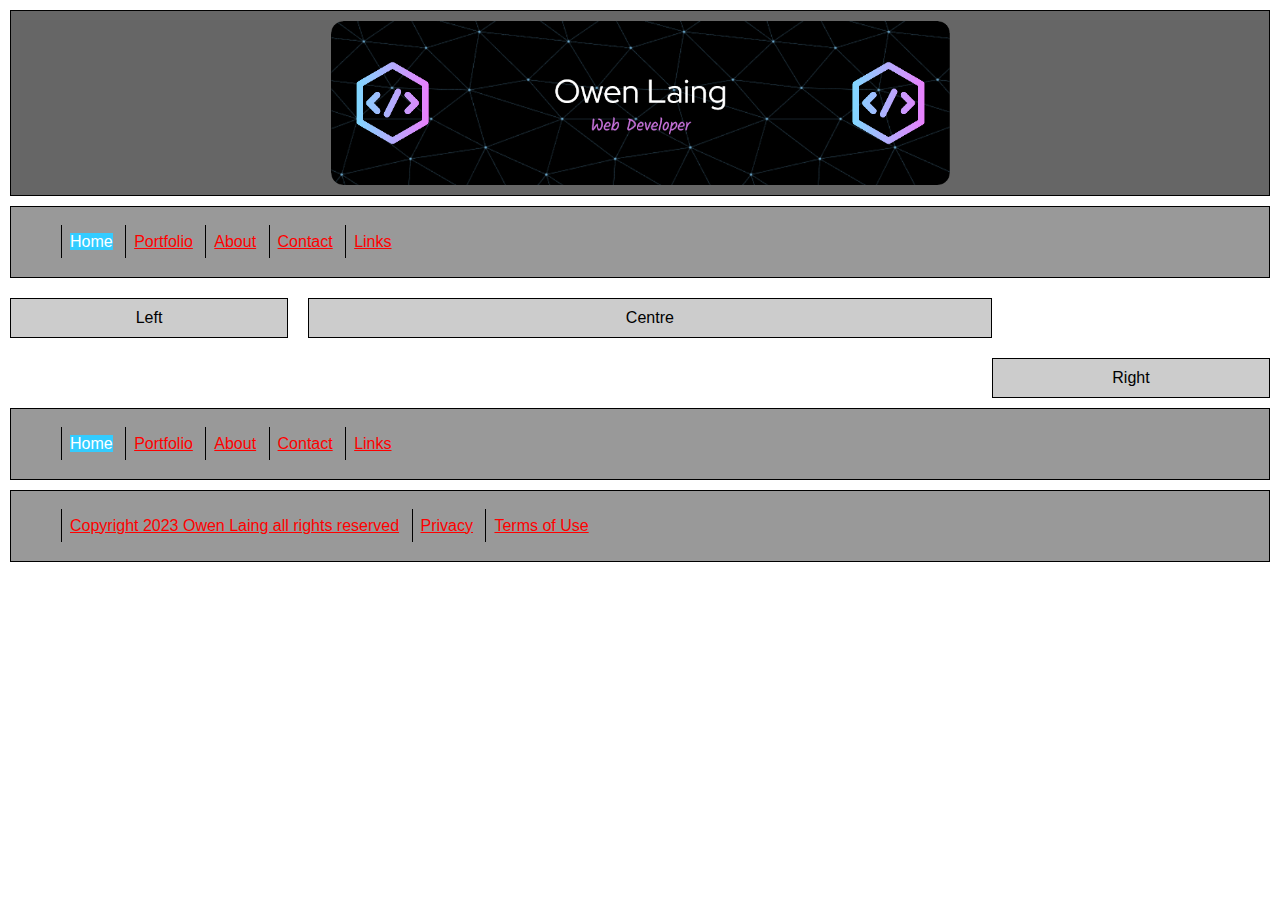
<file: index.html>
<!DOCTYPE HTML>
<html lang="en">
    <head>
        <title>Owen Laing's Website</title>
        <link href="styles/styles.css" rel="stylesheet" type="text/css" />

    </head>
    <body>

        <div class="box"><img src="images/logo.png" alt="logo" title="Owen Laing: Web Developer" class="center"/></div>

        <div class="nav">
            <ul id="navlist">
                <li><span class='deadnav'>Home</span></li>
                <li><a href="portfolio.html">Portfolio</a></li>
                <li><a href="about.html">About</a></li>
                <li><a href="contact.html">Contact</a></li>
                <li><a href="links.html">Links</a></li>
            </ul>
        </div>
        <div class="left">Left</div>
        <div class="centre">Centre</div>
        <div class="right">Right</div>

        <div class="lower_nav">
            <ul id="navlist">
                <li><span class='deadnav'>Home</span></li>
                <li><a href="portfolio.html">Portfolio</a></li>
                <li><a href="about.html">About</a></li>
                <li><a href="contact.html">Contact</a></li>
                <li><a href="links.html">Links</a></li>
            </ul>
        </div>

        <div class="legal">
            <ul id="navlist">
                <li><a href="copyright.html">Copyright 2023 Owen Laing all rights reserved</a></li>
                <li><a href="privacy.html">Privacy</a></li>
                <li><a href="terms.html">Terms of Use</a></li>
            </ul>
        </div>


    </body>
</html>
</file>
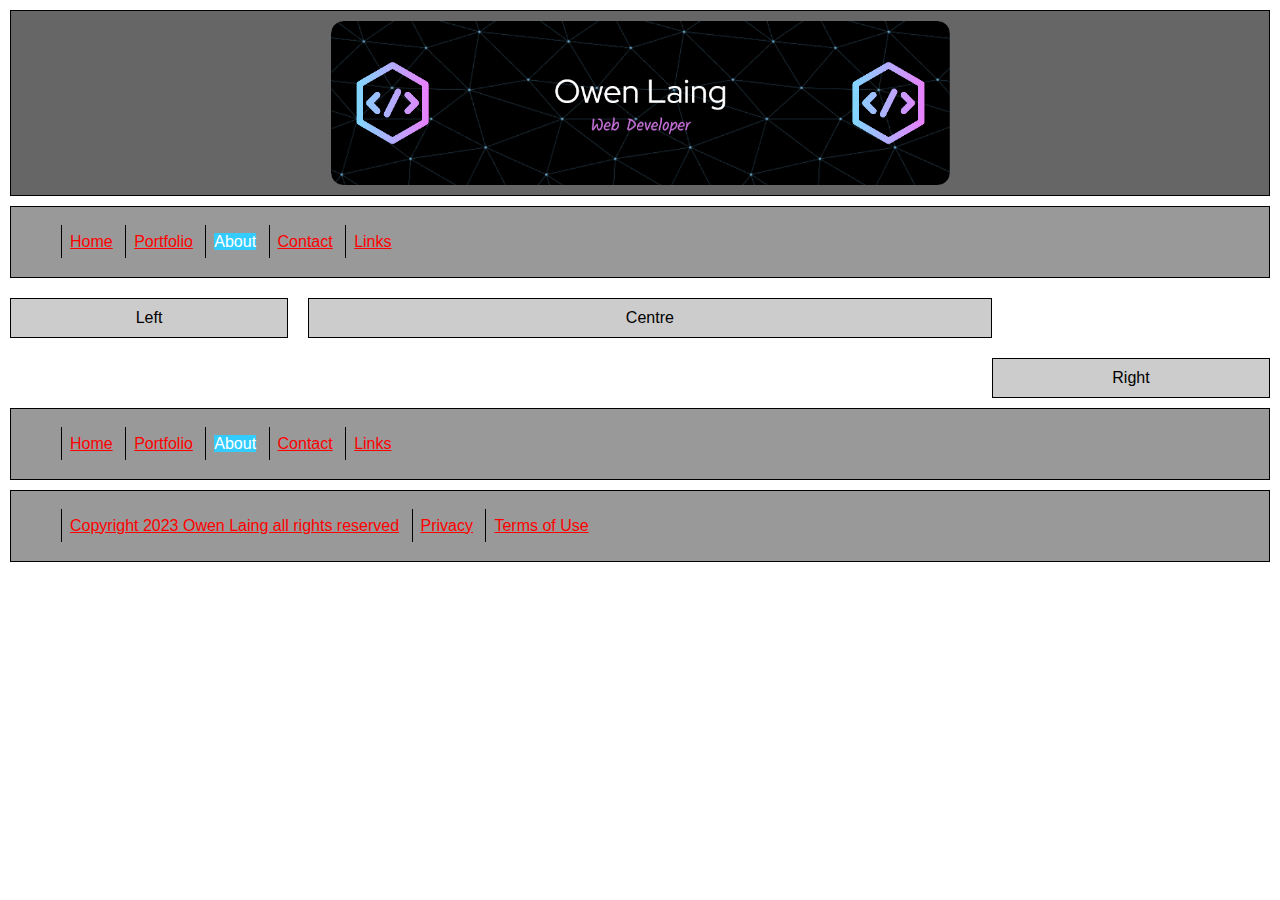
<file: about.html>
<!DOCTYPE HTML>
<html lang="en">
    <head>
        <title>Owen Laing's Website</title>
        <link href="styles/styles.css" rel="stylesheet" type="text/css" />

    </head>
    <body>

        <div class="box"><img src="images/logo.png" alt="logo" title="Owen Laing: Web Developer" class="center"/></div>

        <div class="nav">
            <ul id="navlist">
                <li><a href="index.html">Home</a></li>
                <li><a href="portfolio.html">Portfolio</a></li>
                <li><span class="deadnav">About</span></li>
                <li><a href="contact.html">Contact</a></li>
                <li><a href="links.html">Links</a></li>
            </ul>
        </div>
        <div class="left">Left</div>
        <div class="centre">Centre</div>
        <div class="right">Right</div>

        <div class="lower_nav">
            <ul id="navlist">
                <li><a href="index.html">Home</a></li>
                <li><a href="portfolio.html">Portfolio</a></li>
                <li><span class="deadnav">About</span></li>
                <li><a href="contact.html">Contact</a></li>
                <li><a href="links.html">Links</a></li>
            </ul>
        </div>

        <div class="legal">
            <ul id="navlist">
                <li><a href="copyright.html">Copyright 2023 Owen Laing all rights reserved</a></li>
                <li><a href="privacy.html">Privacy</a></li>
                <li><a href="terms.html">Terms of Use</a></li>
            </ul>
        </div>


    </body>
</html>
</file>
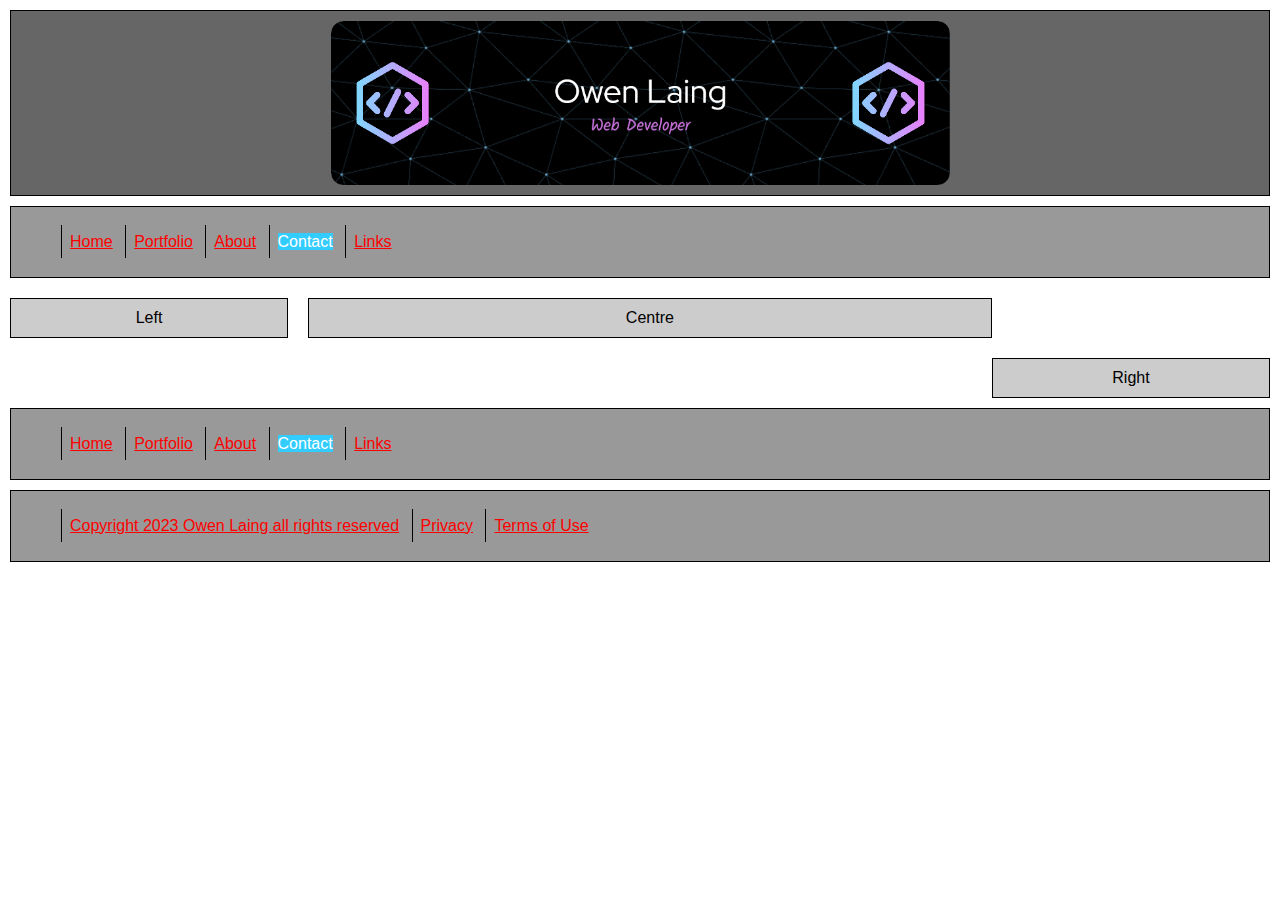
<file: contact.html>
<!DOCTYPE HTML>
<html lang="en">
    <head>
        <title>Owen Laing's Website</title>
        <link href="styles/styles.css" rel="stylesheet" type="text/css" />

    </head>
    <body>

        <div class="box"><img src="images/logo.png" alt="logo" title="Owen Laing: Web Developer" class="center"/></div>

        <div class="nav">
            <ul id="navlist">
                <li><a href="index.html">Home</a></li>
                <li><a href="portfolio.html">Portfolio</a></li>
                <li><a href="about.html">About</a></li>
                <li><span class="deadnav">Contact</span></li>
                <li><a href="links.html">Links</a></li>
            </ul>
        </div>
        <div class="left">Left</div>
        <div class="centre">Centre</div>
        <div class="right">Right</div>

        <div class="lower_nav">
            <ul id="navlist">
                <li><a href="index.html">Home</a></li>
                <li><a href="portfolio.html">Portfolio</a></li>
                <li><a href="about.html">About</a></li>
                <li><span class="deadnav">Contact</span></li>
                <li><a href="links.html">Links</a></li>
            </ul>
        </div>

        <div class="legal">
            <ul id="navlist">
                <li><a href="copyright.html">Copyright 2023 Owen Laing all rights reserved</a></li>
                <li><a href="privacy.html">Privacy</a></li>
                <li><a href="terms.html">Terms of Use</a></li>
            </ul>
        </div>


    </body>
</html>
</file>
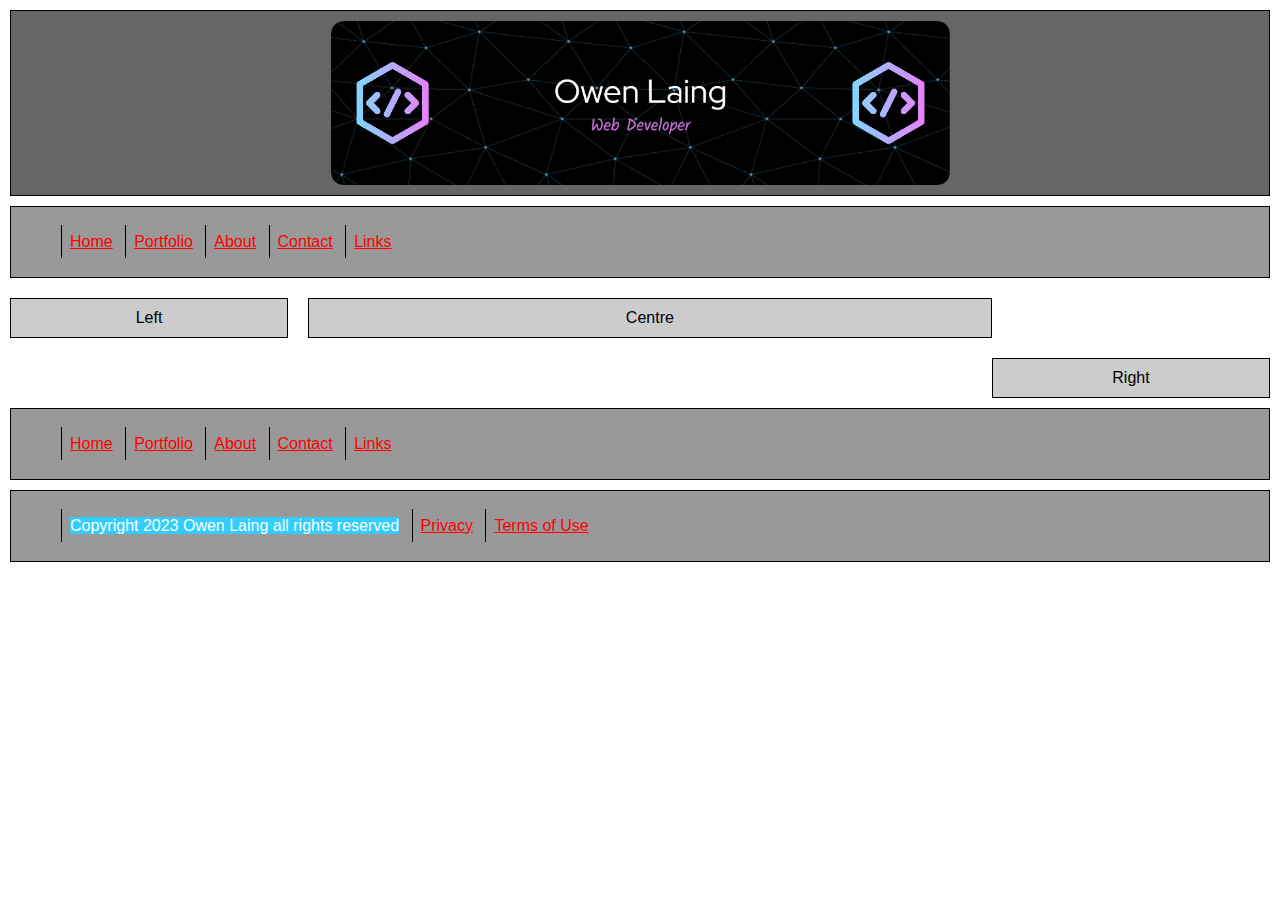
<file: copyright.html>
<!DOCTYPE HTML>
<html lang="en">
    <head>
        <title>Owen Laing's Website</title>
        <link href="styles/styles.css" rel="stylesheet" type="text/css" />

    </head>
    <body>

        <div class="box"><img src="images/logo.png" alt="logo" title="Owen Laing: Web Developer" class="center"/></div>

        <div class="nav">
            <ul id="navlist">
                <li><a href="index.html">Home</a></li>
                <li><a href="portfolio.html">Portfolio</a></li>
                <li><a href="about.html">About</a></li>
                <li><a href="contact.html">Contact</a></li>
                <li><a href="links.html">Links</a></li>
            </ul>
        </div>
        <div class="left">Left</div>
        <div class="centre">Centre</div>
        <div class="right">Right</div>

        <div class="lower_nav">
            <ul id="navlist">
                <li><a href="index.html">Home</a></li>
                <li><a href="portfolio.html">Portfolio</a></li>
                <li><a href="about.html">About</a></li>
                <li><a href="contact.html">Contact</a></li>
                <li><a href="links.html">Links</a></li>
            </ul>
        </div>

        <div class="legal">
            <ul id="navlist">
                <li><span class="deadnav">Copyright 2023 Owen Laing all rights reserved</span></li>
                <li><a href="privacy.html">Privacy</a></li>
                <li><a href="terms.html">Terms of Use</a></li>
            </ul>
        </div>


    </body>
</html>
</file>
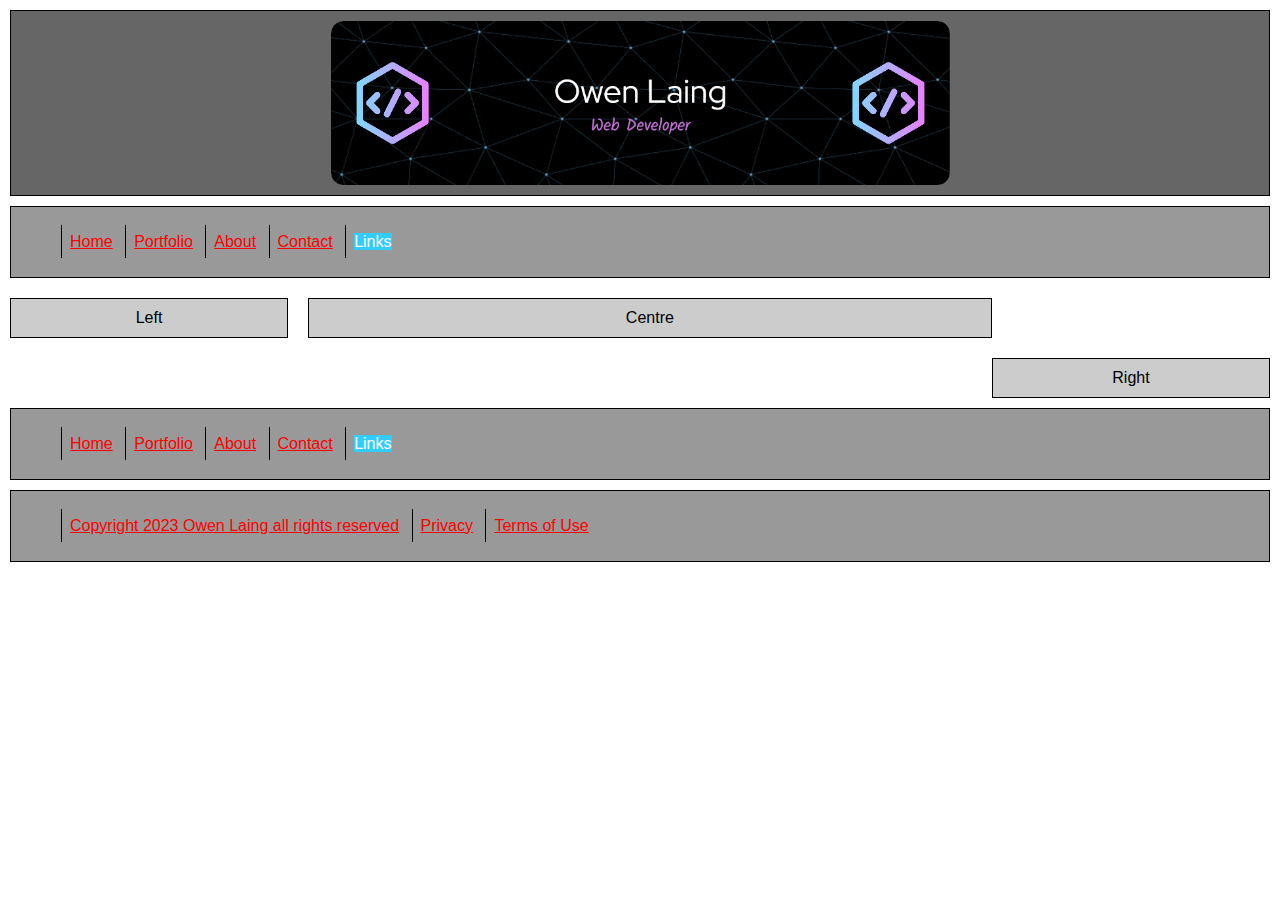
<file: links.html>
<!DOCTYPE HTML>
<html lang="en">
    <head>
        <title>Owen Laing's Website</title>
        <link href="styles/styles.css" rel="stylesheet" type="text/css" />

    </head>
    <body>

        <div class="box"><img src="images/logo.png" alt="logo" title="Owen Laing: Web Developer" class="center"/></div>

        <div class="nav">
            <ul id="navlist">
                <li><a href="index.html">Home</a></li>
                <li><a href="portfolio.html">Portfolio</a></li>
                <li><a href="about.html">About</a></li>
                <li><a href="contact.html">Contact</a></li>
                <li><span class="deadnav">Links</span></li>
            </ul>
        </div>
        <div class="left">Left</div>
        <div class="centre">Centre</div>
        <div class="right">Right</div>

        <div class="lower_nav">
            <ul id="navlist">
                <li><a href="index.html">Home</a></li>
                <li><a href="portfolio.html">Portfolio</a></li>
                <li><a href="about.html">About</a></li>
                <li><a href="contact.html">Contact</a></li>
                <li><span class="deadnav">Links</span></li>
            </ul>
        </div>

        <div class="legal">
            <ul id="navlist">
                <li><a href="copyright.html">Copyright 2023 Owen Laing all rights reserved</a></li>
                <li><a href="privacy.html">Privacy</a></li>
                <li><a href="terms.html">Terms of Use</a></li>
            </ul>
        </div>


    </body>
</html>
</file>
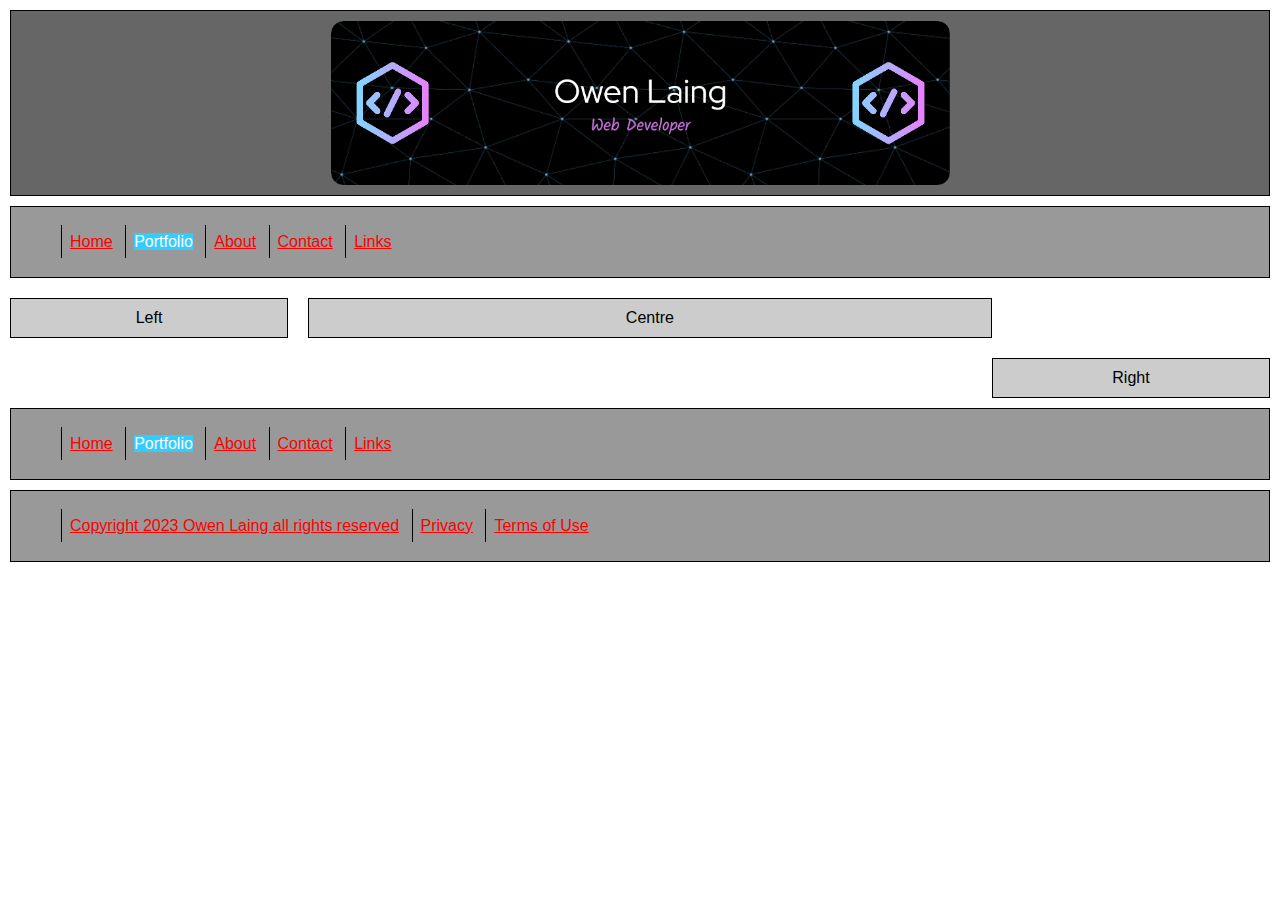
<file: portfolio.html>
<!DOCTYPE HTML>
<html lang="en">
    <head>
        <title>Owen Laing's Website</title>
        <link href="styles/styles.css" rel="stylesheet" type="text/css" />

    </head>
    <body>

        <div class="box"><img src="images/logo.png" alt="logo" title="Owen Laing: Web Developer" class="center"/></div>

        <div class="nav">
            <ul id="navlist">
                <li><a href="index.html">Home</a></li>
                <li><span class="deadnav">Portfolio</span></li>
                <li><a href="about.html">About</a></li>
                <li><a href="contact.html">Contact</a></li>
                <li><a href="links.html">Links</a></li>
            </ul>
        </div>
        <div class="left">Left</div>
        <div class="centre">Centre</div>
        <div class="right">Right</div>

        <div class="lower_nav">
            <ul id="navlist">
                <li><a href="index.html">Home</a></li>
                <li><span class="deadnav">Portfolio</span></li>
                <li><a href="about.html">About</a></li>
                <li><a href="contact.html">Contact</a></li>
                <li><a href="links.html">Links</a></li>
            </ul>
        </div>

        <div class="legal">
            <ul id="navlist">
                <li><a href="copyright.html">Copyright 2023 Owen Laing all rights reserved</a></li>
                <li><a href="privacy.html">Privacy</a></li>
                <li><a href="terms.html">Terms of Use</a></li>
            </ul>
        </div>


    </body>
</html>
</file>
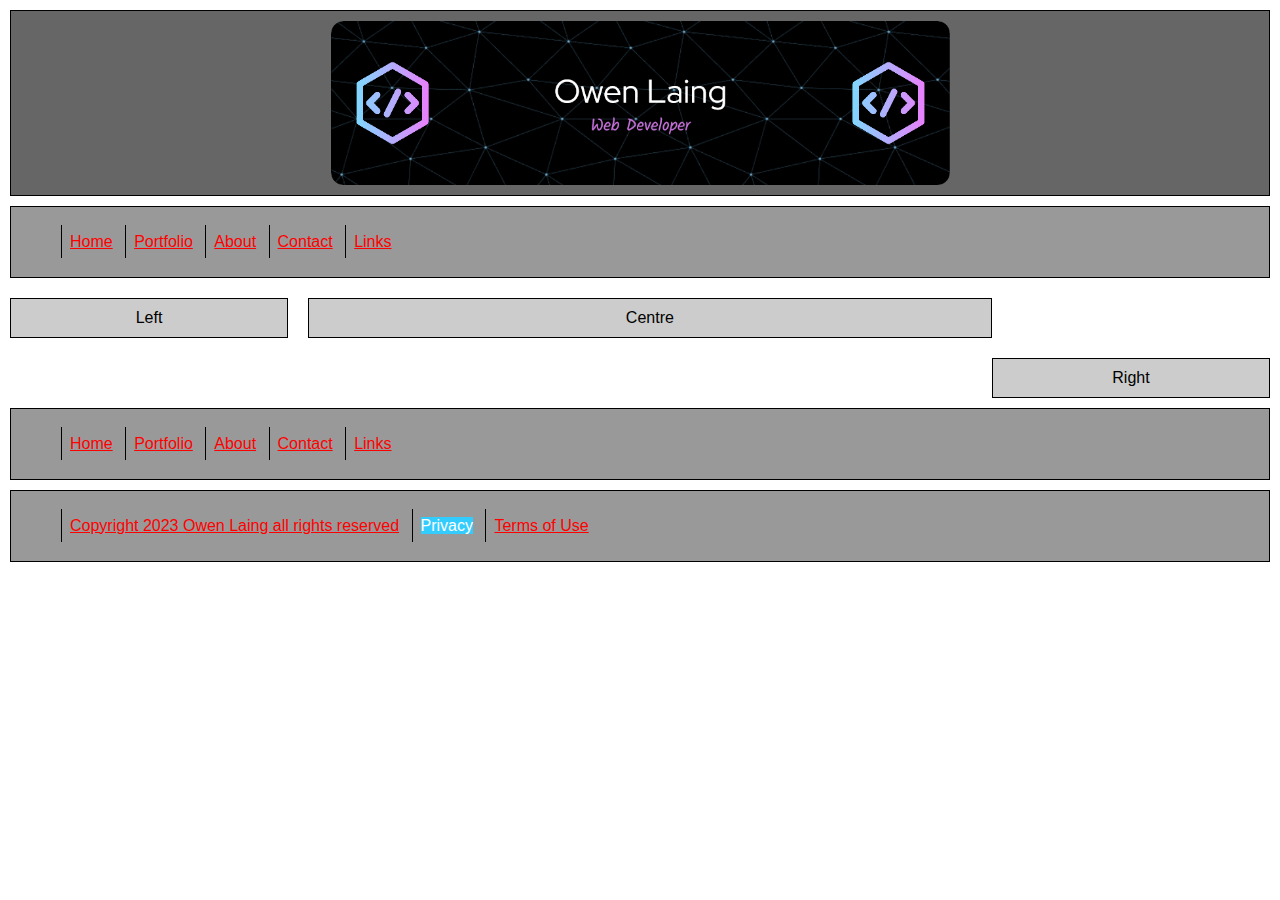
<file: privacy.html>
<!DOCTYPE HTML>
<html lang="en">
    <head>
        <title>Owen Laing's Website</title>
        <link href="styles/styles.css" rel="stylesheet" type="text/css" />

    </head>
    <body>

        <div class="box"><img src="images/logo.png" alt="logo" title="Owen Laing: Web Developer" class="center"/></div>

        <div class="nav">
            <ul id="navlist">
                <li><a href="index.html">Home</a></li>
                <li><a href="portfolio.html">Portfolio</a></li>
                <li><a href="about.html">About</a></li>
                <li><a href="contact.html">Contact</a></li>
                <li><a href="links.html">Links</a></li>
            </ul>
        </div>
        <div class="left">Left</div>
        <div class="centre">Centre</div>
        <div class="right">Right</div>

        <div class="lower_nav">
            <ul id="navlist">
                <li><a href="index.html">Home</a></li>
                <li><a href="portfolio.html">Portfolio</a></li>
                <li><a href="about.html">About</a></li>
                <li><a href="contact.html">Contact</a></li>
                <li><a href="links.html">Links</a></li>
            </ul>
        </div>

        <div class="legal">
            <ul id="navlist">
                <li><a href="copyright.html">Copyright 2023 Owen Laing all rights reserved</a></li>
                <li><span class="deadnav">Privacy</span></li>
                <li><a href="terms.html">Terms of Use</a></li>
            </ul>
        </div>


    </body>
</html>
</file>
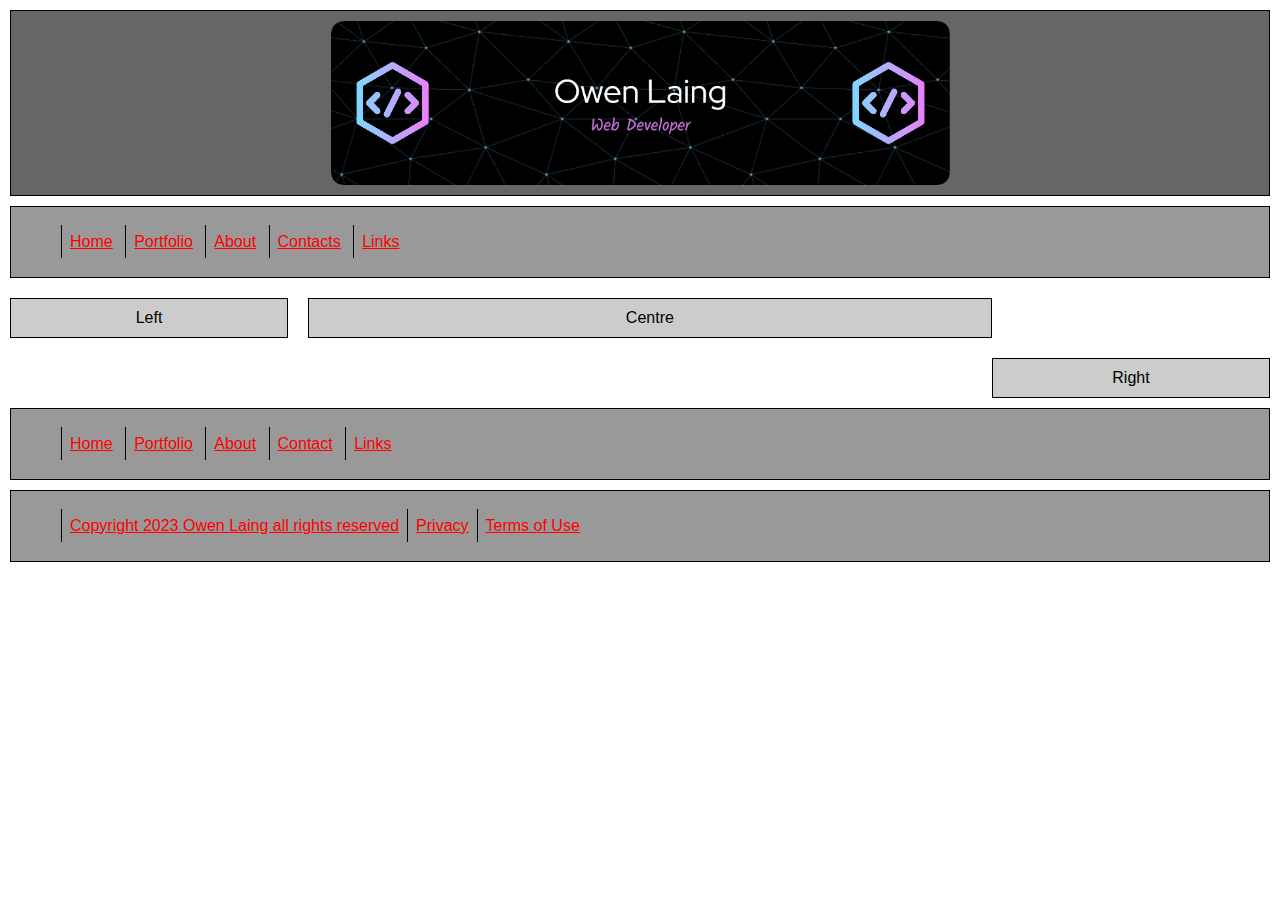
<file: Template.html>
<!DOCTYPE HTML>
<html lang="en">
    <head>
        <title>Owen Laing's Website</title>
        <link href="styles/styles.css" rel="stylesheet" type="text/css" />

    </head>
    <body>

        <div class="box"><img src="images/logo.png" alt="logo" title="Owen Laing: Web Developer" class="center"/></span></div>

        <div class="nav">
            <ul id="navlist">
                <li><a href="index.html">Home</a></li>
                <li><a href="portfolio.html">Portfolio</a></li>
                <li><a href="about.html">About</a></li>
                <li><a href="contact.html">Contacts</a></li>
                <li><a href="links.html">Links</a></li>
            </ul>
        </div>
        <div class="left">Left</div>
        <div class="centre">Centre</div>
        <div class="right">Right</div>

        <div class="lower_nav">
            <ul id="navlist">
                <li><a href="index.html">Home</a></li>
                <li><a href="portfolio.html">Portfolio</a></li>
                <li><a href="about.html">About</a></li>
                <li><a href="contact.html">Contact</a></li>
                <li><a href="links.html">Links</a></li>
            </ul>
        </div>

    <div class="legal"><ul id="navlist"><li><a href="copyright.html">Copyright 2023 Owen Laing all 
    rights reserved</a></li><li><a href="privacy.html">Privacy</a></li><li><a href="terms.html">Terms of 
    Use</a></li></ul></div>


    </body>
    </html>
</file>
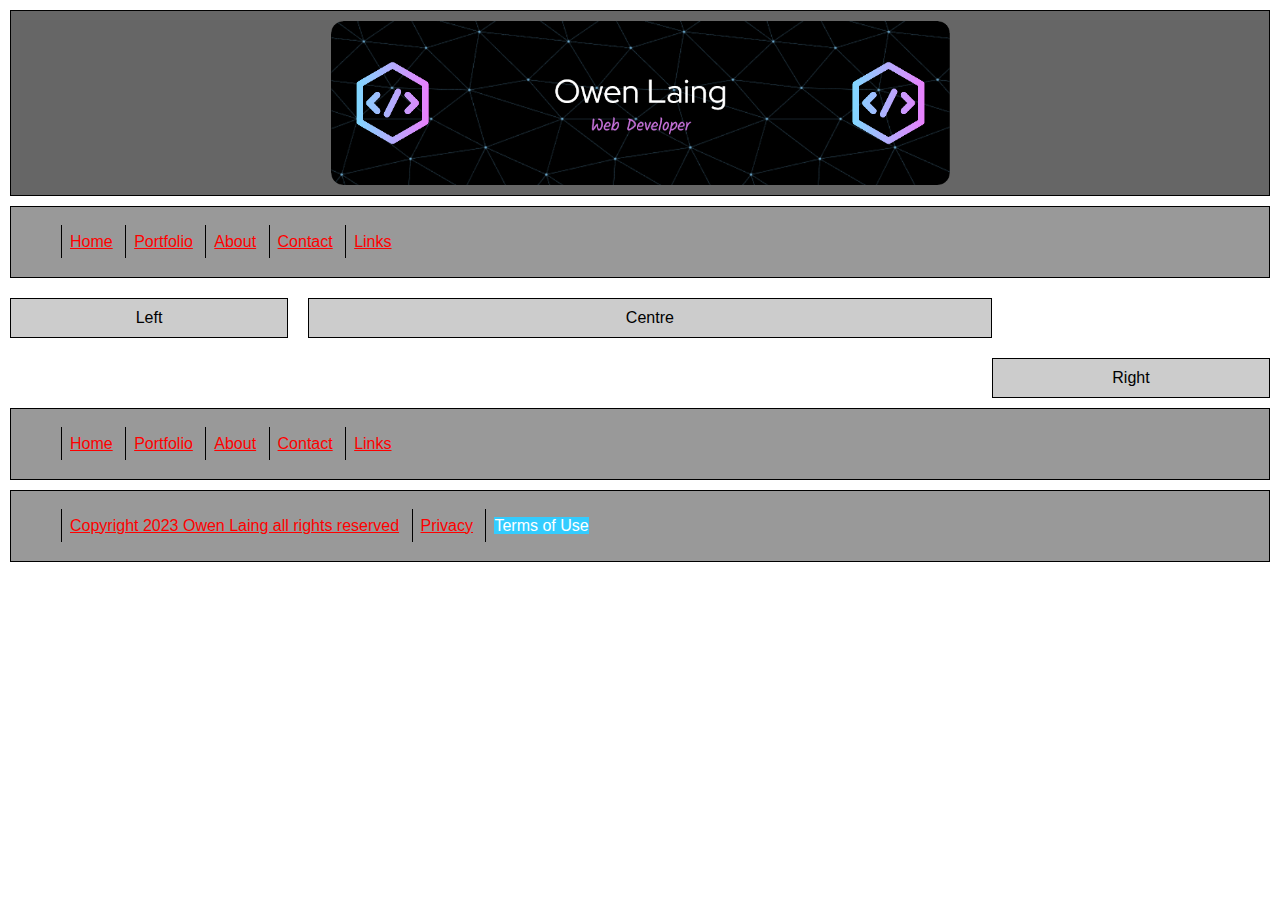
<file: terms.html>
<!DOCTYPE HTML>
<html lang="en">
    <head>
        <title>Owen Laing's Website</title>
        <link href="styles/styles.css" rel="stylesheet" type="text/css" />

    </head>
    <body>

        <div class="box"><img src="images/logo.png" alt="logo" title="Owen Laing: Web Developer" class="center"/></div>

        <div class="nav">
            <ul id="navlist">
                <li><a href="index.html">Home</a></li>
                <li><a href="portfolio.html">Portfolio</a></li>
                <li><a href="about.html">About</a></li>
                <li><a href="contact.html">Contact</a></li>
                <li><a href="links.html">Links</a></li>
            </ul>
        </div>
        <div class="left">Left</div>
        <div class="centre">Centre</div>
        <div class="right">Right</div>

        <div class="lower_nav">
            <ul id="navlist">
                <li><a href="index.html">Home</a></li>
                <li><a href="portfolio.html">Portfolio</a></li>
                <li><a href="about.html">About</a></li>
                <li><a href="contact.html">Contact</a></li>
                <li><a href="links.html">Links</a></li>
            </ul>
        </div>

        <div class="legal">
            <ul id="navlist">
                <li><a href="copyright.html">Copyright 2023 Owen Laing all rights reserved</a></li>
                <li><a href="privacy.html">Privacy</a></li>
                <li><span class="deadnav">Terms of Use</span></li>
            </ul>
        </div>


    </body>
</html>
</file>
<file: styles/styles.css>
body 
    {
        padding: 0px;
        margin: 0px;
        font-family: Arial, Helvetica, sans-serif;
        background: #fff;
        color: #000;
    }

a:link 
    {
        color: #F00
    }    

a:visited
    {
        color: #FC0
    }       

a:hover
    {
        background-color: #3CF;
        color: #F3F
    }

a:active
    {
        color: #F3F
    }

.deadnav
    {
        color: #FFF;
        background-color: #3CF;
    }

.center
    {
        display: block;
        margin-left: auto;
        margin-right: auto;
        width: 50%;
    }

#navlist li
    {
        display: inline;
        list-style-type: circle;
        padding-right: 20px;
        border-left: 1px solid #000;
        line-height: 1.1em;
        padding: 0.5em 0.5em;
    }

.box
    {
        margin: 10px;
        padding: 10px;
        background-color: #666;
        border-width: 1px;
        border-color: black;
        border-style: solid;
        clear: both;
    }

.nav
    {
        margin: 10px;
        padding: 10px;
        background-color: #999;
        border-width: 1px;
        border-color: black;
        border-style: solid;
    }

.left
    {
        text-align: center;
        width: 20%;
        margin: 10px;
        padding: 10px;
        background-color: #CCC;
        border-width: 1px;
        border-color: black;
        border-style: solid;
        float: left;
    }

.centre
    {
        text-align: center;
        width: 51.7%;
        margin: 10px;
        padding: 10px;
        background-color: #CCC;
        border-width: 1px;
        border-color: black;
        border-style: solid;
        float: left;
    }

.right
    {
        text-align: center;
        width: 20%;
        margin: 10px;
        padding: 10px;
        background-color: #CCC;
        border-width: 1px;
        border-color: black;
        border-style: solid;
        float: right;
    }

.lower_nav
    {
        margin: 10px;
        padding: 10px;
        background-color: #999;
        border-width: 1px;
        border-color: black;
        border-style: solid;
        clear: both;
    }

.legal
    {
        margin: 10px;
        padding: 10px;
        background-color: #999;
        border-width: 1px;
        border-color: black;
        border-style: solid;
        float: none;
        clear: both;
    }
</file>
